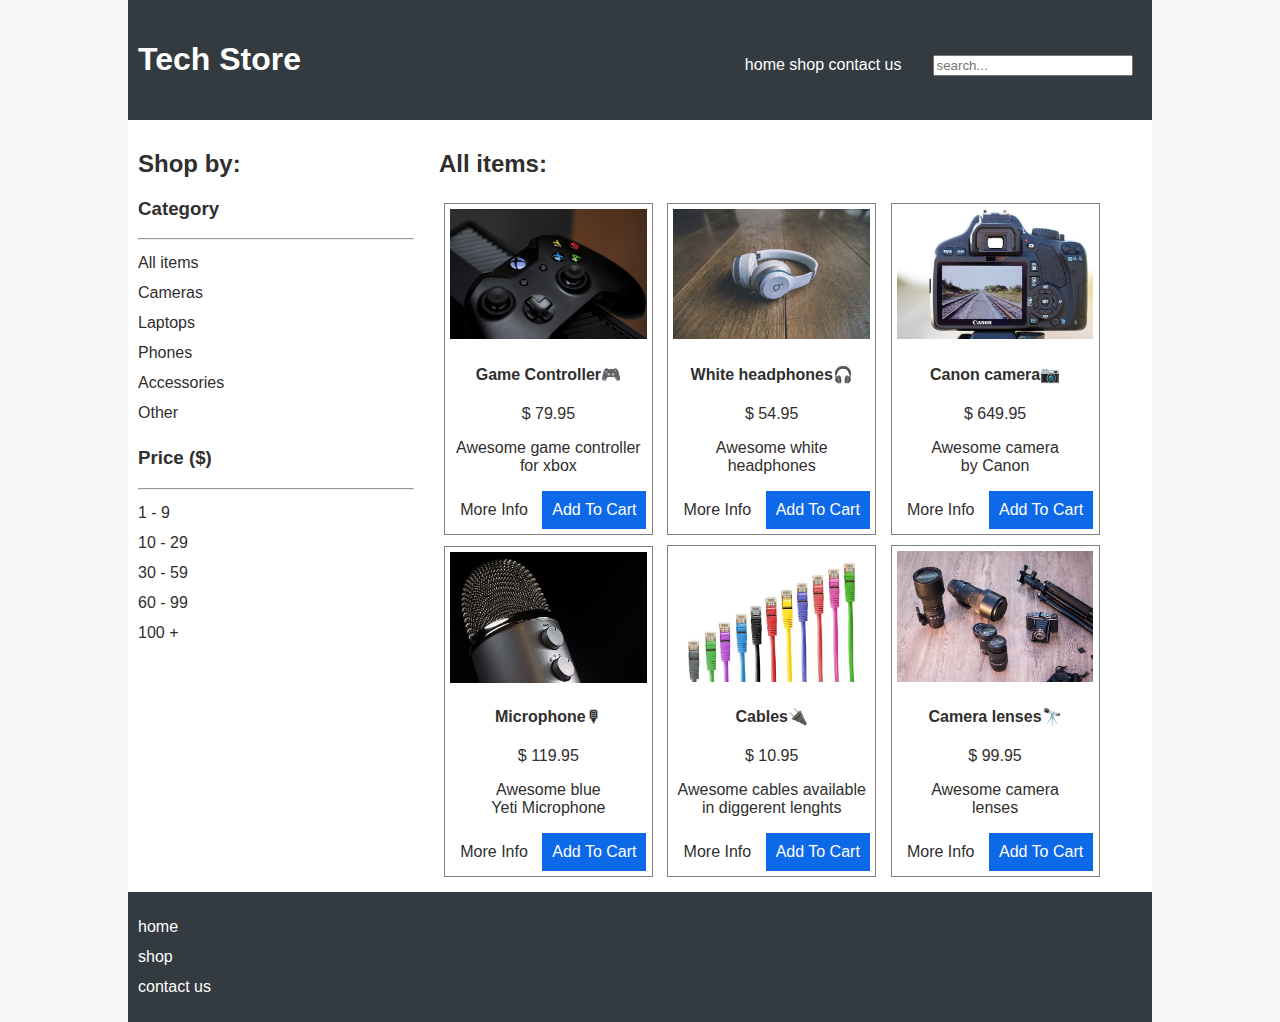
<file: css-responsive-tech-store/index.html>
<!DOCTYPE html>
<html lang="en">
<head>
    <meta charset="UTF-8">
    <meta http-equiv="X-UA-Compatible" content="IE=edge">
    <meta name="viewport" content="width=device-width, initial-scale=1.0">
    <title>Tech Store</title>
    <link href="https://fonts.googleapis.com/css?family=Barlow">
    <link rel="stylesheet" href="style.css">
</head>
<body>
    <header>
        <h1>Tech Store</h1>
        <nav>
            <ul>
                <li><a href="index.html">home</a></li>
                <li><a href="">shop</a></li>
                <li><a href="contact.html">contact us</a></li>
            </ul>
        </nav>
        <input type="search" placeholder="search...">
    </header>


    <!-- Sidebar -->
    <aside>
        <h2>Shop by:</h2>
        <section>
            <h3>Category</h3>
            <hr>
            <ul>
                <li>All items</li>
                <li>Cameras</li>
                <li>Laptops</li>
                <li>Phones</li>
                <li>Accessories</li>
                <li>Other</li>
            </ul>
        </section>

        <section>
            <h3>Price <span>($)</span></h3>
            <hr>
            <ul>
                <li>1 - 9</li>
                <li>10 - 29</li>
                <li>30 - 59</li>
                <li>60 - 99</li>
                <li>100 +</li>
            </ul>
        </section>
    </aside>    
    

    <!-- Main section to display products -->
    <main>
        <h2>All items:</h2>
        <div class="product">
            <a href="product-detail.html">
                <img src="images/controller.jpg" alt="game controller picture">
            </a>
            <h4><a href="product-detail.html">Game Controller</a>&#127918;</h4>
            <p>$ 79.95</p>
            <p>Awesome game controller <br> for xbox</p>
            <a href="product-detail.html" class="button">More Info</a>
            <a href="" class="button" id="position">Add To Cart</a>
        </div>

        <div class="product">
            <a href="product-detail.html">
                <img src="images/headphones.jpg" alt="headphones picture">
            </a>
            <h4><a href="product-detail.html">White headphones</a>&#127911;</h4>
            <p>$ 54.95</p>
            <p>Awesome white <br>headphones</p>
            <a href="product-detail.html" class="button">More Info</a>
            <a href=""class="button">Add To Cart</a>
        </div>

        <div class="product">
            <a href="product-detail.html">
                <img src="images/camera.jpg" alt="camera picture">
            </a>
            <h4><a href="product-detail.html">Canon camera</a>&#128247;</h4>
            <p>$ 649.95</p>
            <p>Awesome camera <br>by Canon</p>
            <a href="product-detail.html" class="button">More Info</a>
            <a href=""class="button">Add To Cart</a>
        </div>

        <div class="product">
            <a href="product-detail.html">
                <img src="images/microphone.jpg" alt="microphone picture">
            </a>
            <h4><a href="product-detail.html">Microphone</a>&#127897;</h4>
            <p>$ 119.95</p>
            <p>Awesome blue <br> Yeti Microphone</p>
            <a href="product-detail.html" class="button">More Info</a>
            <a href=""class="button">Add To Cart</a>
        </div>

        <div class="product">
            <a href="product-detail.html">
                <img src="images/cables.jpg" alt="cables picture">
            </a>
            <h4><a href="product-detail.html">Cables</a>&#128268;</h4>
            <p>$ 10.95</p>
            <p>Awesome cables available <br> in diggerent lenghts</p>
            <a href="product-detail.html" class="button">More Info</a>
            <a href=""class="button">Add To Cart</a>
        </div>

        <div class="product">
            <a href="product-detail.html">
                <img src="images/lenses.jpg" alt="camera lenses picture">
            </a>
            <h4><a href="product-detail.html">Camera lenses</a>&#128301;</h4>
            <p>$ 99.95</p>
            <p>Awesome camera <br>lenses</p>
            <a href="product-detail.html" class="button">More Info</a>
            <a href=""class="button">Add To Cart</a>
        </div>

        
    </main>



    <!-- Footer -->
    <footer>
        <nav>
            <ul>
                <li><a href="index.html">home</a></li>
                <li><a href="">shop</a></li>
                <li><a href="contact.html">contact us</a></li>
            </ul>
        </nav>
    </footer>

</body>
</html>
</file>
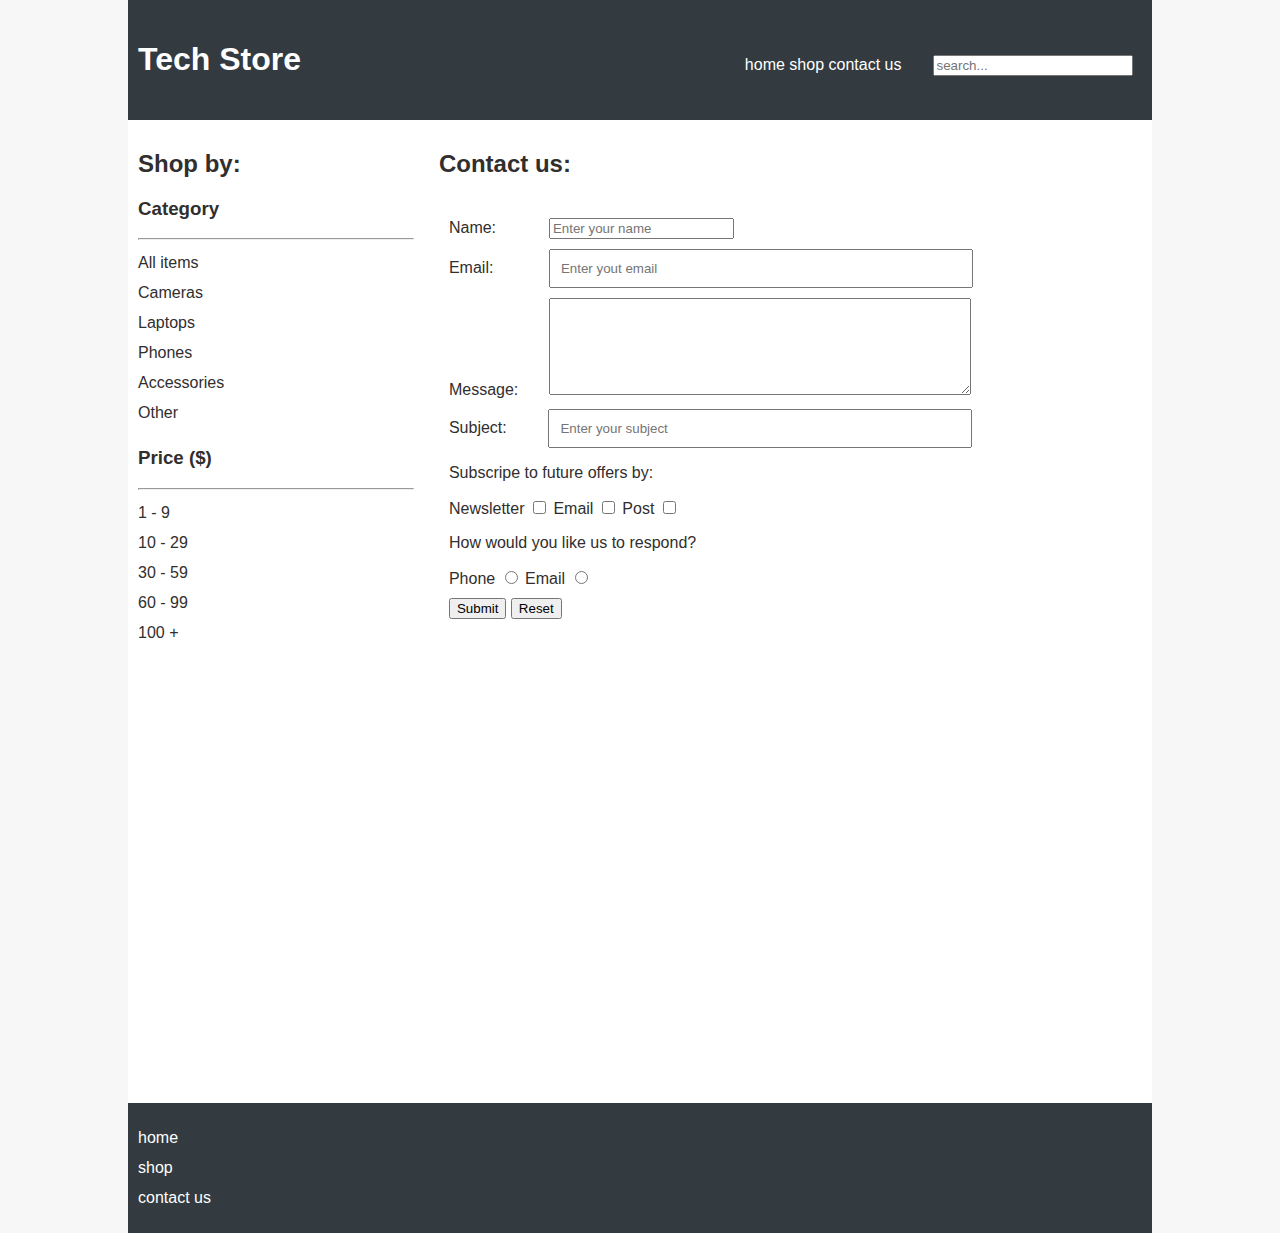
<file: css-responsive-tech-store/contact.html>
<!DOCTYPE html>
<html lang="en">
<head>
    <meta charset="UTF-8">
    <meta http-equiv="X-UA-Compatible" content="IE=edge">
    <meta name="viewport" content="width=device-width, initial-scale=1.0">
    <title>Tech Store Product Detail</title>
    <link href="https://fonts.googleapis.com/css?family=Barlow">
    <link rel="stylesheet" href="style.css">
</head>
<body>
    <header>
        <h1>Tech Store</h1>
        <nav>
            <ul>
                <li><a href="index.html">home</a></li>
                <li><a href="">shop</a></li>
                <li><a href="contact.html">contact us</a></li>
            </ul>
        </nav>
        <input type="search" placeholder="search...">
    </header>


    <!-- Sidebar -->
    <aside>
        <h2>Shop by:</h2>
        <section>
            <h3>Category</h3>
            <hr>
            <ul>
                <li>All items</li>
                <li>Cameras</li>
                <li>Laptops</li>
                <li>Phones</li>
                <li>Accessories</li>
                <li>Other</li>
            </ul>
        </section>

        <section>
            <h3>Price <span>($)</span></h3>
            <hr>
            <ul>
                <li>1 - 9</li>
                <li>10 - 29</li>
                <li>30 - 59</li>
                <li>60 - 99</li>
                <li>100 +</li>
            </ul>
        </section>
    </aside>    
    

    <!-- Form -->
    <main>
        <h2>Contact us:</h2>

        <form action="" method="" class="form">
            <div class="inline">
                <label for="name">Name:</label><input type="name" name="name" placeholder="Enter your name" id="name">
            </div>

            <div class="inline">
                <label for="email">Email:</label><input type="email" name="email" placeholder="Enter yout email" id="email">
            </div>

            <div class="inline">
                <label for="message">Message:</label><textarea cols="30" rows="5" id="message" name="message"></textarea>
            </div>

            <!-- <div>
                <label for="subject">Subject:</label>
                <select name="" id="subject">
                    <optgroup label="Product issues">
                        <option value="returns">Returns</option>
                        <option value="faulty_item">Faulty item</option>
                    </optgroup>
                    <optgroup label="Delivery">
                        <option value="delivery">Delivery info</option>
                        <option value="order_tracking">Track my order</option>
                    </optgroup>
                    <optgroup label="Other">
                        <option value="advice">Advice</option>
                        <option value="other">Other</option>
                    </optgroup>
                </select>
            </div> -->

            <div class="inline">
                <label for="subject">Subject:</label>
                <input type="text" list="subjects" name="" id="subject" placeholder="Enter your subject">
                <datalist id="subjects">
                    <option value="returns"></option>
                    <option value="faulty item"></option>
                    <option value="delivery"></option>
                    <option value="order tracking"></option>
                    <option value="returns"></option>
                </datalist>
            </div>

            <div>
                <p>Subscripe to future offers by:</p>
                <label for="newsletter">Newsletter</label>
                <input type="checkbox" name="subscribe" id="newsletter" value="newsletter">

                <label for="email">Email</label>
                <input type="checkbox" name="subscribe" id="email" value="email"> 

                <label for="post">Post</label>
                <input type="checkbox" name="subscribe" id="post" value="post">
            </div>

            <div>
                <p>How would you like us to respond?</p>
                <label for="phoneResponse">Phone</label>
                <input type="radio" name="response" id="phoneResponse" value="phone">

                <label for="emailResponse">Email</label>
                <input type="radio" name="response" id="emailResponse" value="email">
            </div>

            <div>
                <input type="submit">
                <input type="reset">
                <!-- <button type="submit">Submit</button> -->
            </div>

        </form>
       
         <iframe class="map" width="600" height="450" style="border:0" loading="lazy" allowfullscreen src="https://www.google.com/maps/embed/v1/place?q=place_id:ChIJC3PK20OuEmsR_N-WaPVddLQ&key=AIzaSyCovPlE_R-TC2l2CCnMtgF2Em0IUmCoGeg"></iframe>


    </main>



    <!-- Footer -->
    <footer>
        <nav>
            <ul>
                <li><a href="index.html">home</a></li>
                <li><a href="">shop</a></li>
                <li><a href="contact.html">contact us</a></li>
            </ul>
        </nav>
    </footer>

</body>
</html>
</file>
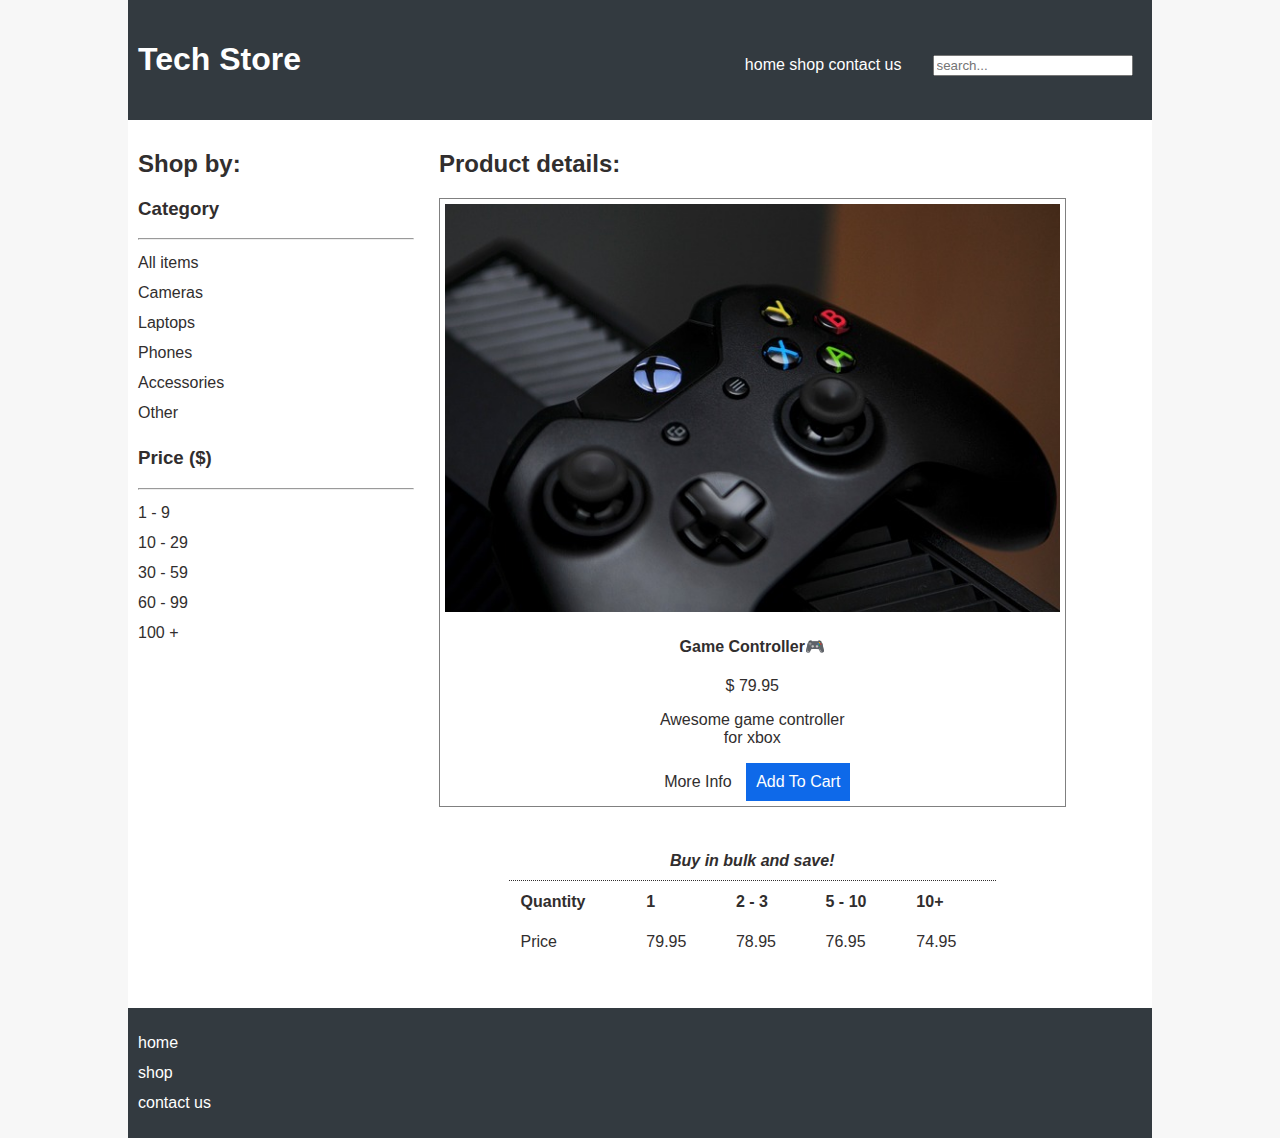
<file: css-responsive-tech-store/product-detail.html>
<!DOCTYPE html>
<html lang="en">
<head>
    <meta charset="UTF-8">
    <meta http-equiv="X-UA-Compatible" content="IE=edge">
    <meta name="viewport" content="width=device-width, initial-scale=1.0">
    <title>Tech Store Product Detail</title>
    <link href="https://fonts.googleapis.com/css?family=Barlow">
    <link rel="stylesheet" href="style.css">
</head>
<body>
    <header>
        <h1>Tech Store</h1>
        <nav>
            <ul>
                <li><a href="index.html">home</a></li>
                <li><a href="">shop</a></li>
                <li><a href="contact.html">contact us</a></li>
            </ul>
        </nav>
        <input type="search" placeholder="search...">
    </header>


    <!-- Sidebar -->
    <aside>
        <h2>Shop by:</h2>
        <section>
            <h3>Category</h3>
            <hr>
            <ul>
                <li>All items</li>
                <li>Cameras</li>
                <li>Laptops</li>
                <li>Phones</li>
                <li>Accessories</li>
                <li>Other</li>
            </ul>
        </section>

        <section>
            <h3>Price <span>($)</span></h3>
            <hr>
            <ul>
                <li>1 - 9</li>
                <li>10 - 29</li>
                <li>30 - 59</li>
                <li>60 - 99</li>
                <li>100 +</li>
            </ul>
        </section>
    </aside>    
    

    <!-- Main section to display products -->
    <main>
        <h2>Product details:</h2>
        <div class="product product-detail">
            <a href="product-detail.html">
                <img src="images/controller.jpg" alt="game controller picture">
            </a>
            <h4><a href="product-detail.html">Game Controller</a>&#127918;</h4>
            <p>$ 79.95</p>
            <p>Awesome game controller <br> for xbox</p>
            <a href="product-detail.html" class="button">More Info</a>
            <a href="" class="button">Add To Cart</a>
        </div>

        <table class="table">
            <caption>Buy in bulk and save!</caption>
            <thead>
                <tr>
                    <th>Quantity</th>
                    <th>1</th>
                    <th>2 - 3</th>
                    <th>5 - 10</th>
                    <th>10+</th>
                </tr>
            </thead>

            <tbody>
                <tr>
                    <td>Price</td>
                    <td>79.95</td>
                    <td>78.95</td>
                    <td>76.95</td>
                    <td>74.95</td>
                </tr>
            </tbody>
        </table>
    </main>

    <!-- Footer -->
    <footer>
        <nav>
            <ul>
                <li><a href="index.html">home</a></li>
                <li><a href="">shop</a></li>
                <li><a href="contact.html">contact us</a></li>
            </ul>
        </nav>
    </footer>

</body>
</html>
</file>
<file: css-responsive-tech-store/style.css>
html {
    background: #f7f7f7;
}

body {
    font-family: 'Barlow', sans-serif;
    background: white;
    margin: 0 auto;
    color: rgb(49, 46, 46);
    text-align: center;
}

header, footer {
    background: #333a40;
    color: white;
    padding: 20px 10px;
}

input[type="search"]{
    width: 100%;
}

ul {
    margin: 0;
    padding: 0;
}

li {
    list-style: none;
    line-height: 30px;
}

a {
    text-decoration: none;
    color: inherit;
}

a:hover{
    color: #0e69e9;
}


header li {
    display: inline;
}

header h1, nav {
    display: inline-block;
}

header h1 {
    width: 100%;
}

.product {
    box-sizing: border-box;
    border: 1px solid grey;
    width: 30%;
    margin: 5px;
    padding: 5px;
    width: 100%;
    text-align: center;
}

img {
    max-width: 100%;
}

.button {
    padding: 10px;
    display: inline-block;
}

.button:last-of-type {
    background: #0e69e9;
    color: white;
}

/* Product detail page */
.product-detail {
    box-sizing: border-box;
    border: 1px solid grey;
    width: 30%;
    margin: 5px;
    padding: 5px;
    width: 100%;
    text-align: center;
}

.product product-detail img{
    max-width: 50%;
    float: left;
    padding: auto;
}

.table {
    margin: 5% auto;
}



/* Contact us page */

form {
    padding: 10px;
    margin: 10px 0;
    width: 600px;
}

form > div {
    margin: 10px 0;
}


.inline label {
    display: inline-block;
    width: 100px;
}

input[type="text"], input[type="email"], textarea{
    padding: 10px;
    width: 400px;
}

#subject {
    margin-left: -5px;
}

/* Table */

table {
    width: 400px;
    text-align: left;
    margin: 20px 0 ;
}

caption {
    font-weight: bold;
    font-style: italic;
    border-bottom: 1px dotted;
    padding: 10px;
}

th, td {
    padding: 10px;
}

tr:hover {
    background-color: #f5f5f5;
}


/* Contact us page */

.form{
    max-width: 90%;
    text-align: left;
}

.map {
    max-width: 90%;
}

/* product detail page */

.product product-detail {
    max-width: 200px;
}




@media (min-width: 800px) {
    input[type="search"]{
        width: 40%;
        margin-left: 2em;
    }

    .product {
        display: inline-block;
        width: 48%;
    }
    
    .form{
        max-width: 100%;
        text-align: left;
        justify-content: center;
        margin: 0 auto;
    }
    
    .map {
        max-width: 100%;
    }

    .product-detail {
        width: 80%;
    }

    .table {
        width: 70%;
    }


}


@media (min-width: 1000px) {

    body {
        text-align: left;
    }

    header h1 {
        width: 60%;
    }

    main {
    width: 68%;
    display: inline-block;
    padding: 10px;
    }

    aside {
        width: 27%;
        display: inline-block;
        vertical-align: top;
        padding: 10px;
    }

    .form{
        max-width: 100%;
        text-align: left;
        justify-content: left;
        margin: 0 0 0 0;
    }

    .product-detail {
        width: 90%;
        margin: 0 auto;
    }

    .table {
        width: 70%;
        margin-left: 10%;
    }

}


@media (min-width: 1200px) {
    
    body {
        max-width: 80%;
    }

    .product {
        width: 30%;
    }

    input[type="search"]{
        width: 20%;
    }

    .form{
        max-width: 100%;
        text-align: left;
        justify-content: left;
        margin: 0 0 0 0;
    }
    
    .map {
        width: 100%;
        margin-right: 0;
    }

    .product-detail {
        width: 90%;
        margin: 0 auto;
    }

    .table {
        width: 70%;
        margin-left: 10%;
    }

}
</file>
